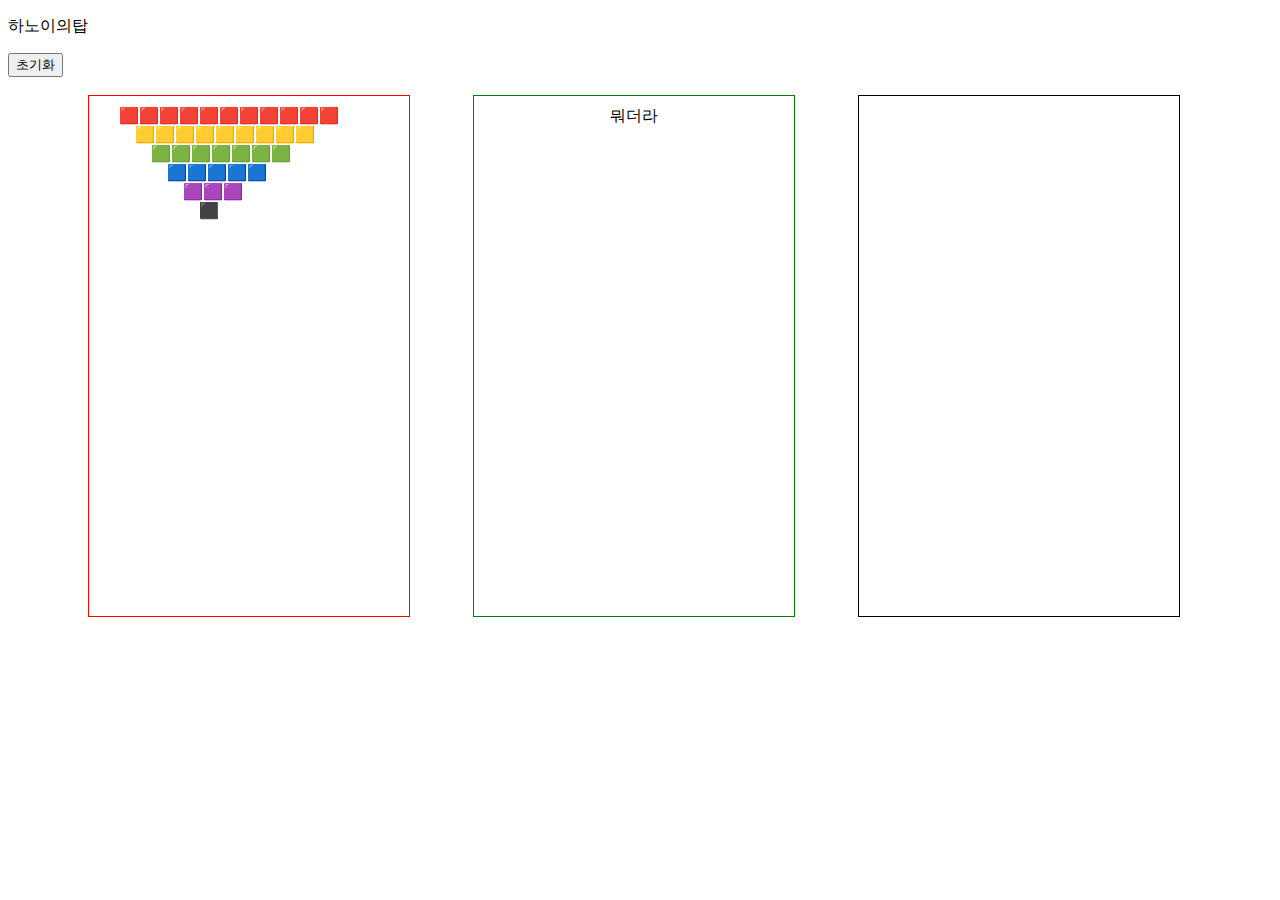
<file: Lecture 04/index.html>
<!DOCTYPE html>
<html lang="en">
<head>
    <meta charset="UTF-8">
    <meta http-equiv="X-UA-Compatible" content="IE=edge">
    <meta name="viewport" content="width=device-width, initial-scale=1.0">
    <title>Document</title>
    <style type="text/css">.my-box { border:1px solid red; padding:10px; }</style>
</head>
<body>
    <p>하노이의탑</p>
    <form action="login_page.php">
        <input type="button" value="초기화">
    </form>
    <br>
    <div style="border:1px solid red; padding:10px; float: left; width: 300px; height: 500px; margin-left: 80px;">
        &nbsp&nbsp&nbsp&nbsp 🟥🟥🟥🟥🟥🟥🟥🟥🟥🟥🟥
        <br>
        &nbsp&nbsp&nbsp&nbsp&nbsp&nbsp&nbsp&nbsp 🟨🟨🟨🟨🟨🟨🟨🟨🟨
          <br>
          &nbsp&nbsp&nbsp&nbsp&nbsp&nbsp&nbsp&nbsp&nbsp&nbsp&nbsp&nbsp&nbsp🟩🟩🟩🟩🟩🟩🟩
             <br>
             &nbsp&nbsp&nbsp&nbsp&nbsp&nbsp&nbsp&nbsp&nbsp&nbsp&nbsp&nbsp&nbsp&nbsp&nbsp&nbsp&nbsp🟦🟦🟦🟦🟦
                <br>
                &nbsp&nbsp&nbsp&nbsp&nbsp&nbsp&nbsp&nbsp&nbsp&nbsp&nbsp&nbsp&nbsp&nbsp&nbsp&nbsp&nbsp&nbsp&nbsp&nbsp&nbsp🟪🟪🟪 <br>
                &nbsp&nbsp&nbsp&nbsp&nbsp&nbsp&nbsp&nbsp&nbsp&nbsp&nbsp&nbsp&nbsp&nbsp&nbsp&nbsp&nbsp&nbsp&nbsp&nbsp&nbsp&nbsp&nbsp&nbsp ⬛️
    </div>
    <div style="text-align:center; border:1px solid green; float: left; margin-left: 5%; padding:10px; width: 300px; height: 500px;">뭐더라</div>
    <div style="border:1px solid black; float: left; margin-left: 5%; padding:10px; width: 300px; height: 500px;"></div>

</body>
</html>
</file>
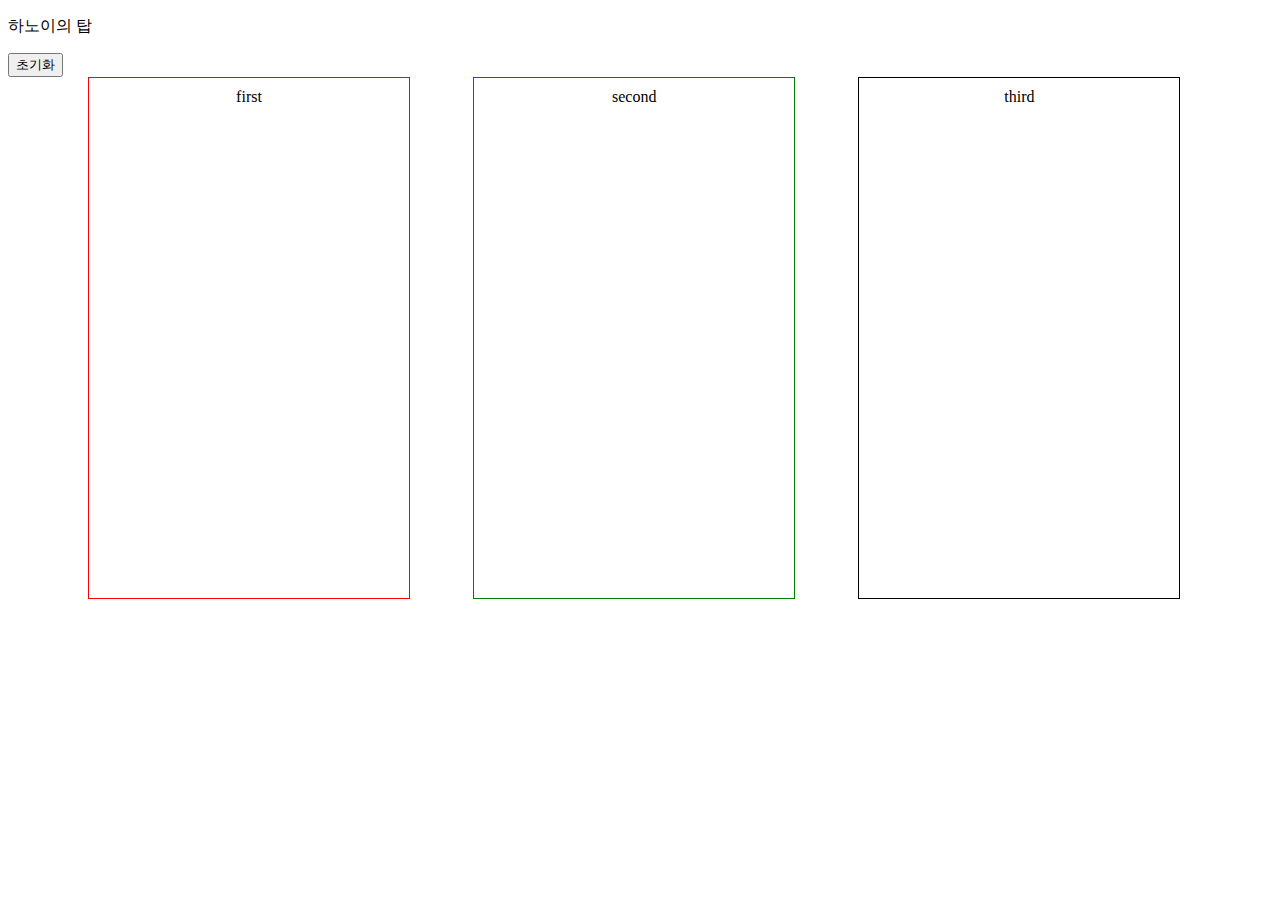
<file: Lecture 05/index.html>
<!DOCTYPE html>
<html lang="en">
<head>
    <meta charset="UTF-8">
    <meta name="viewport" content="width-device-width">
    <title>Test Hint</title>
    <script src="Hano1.js"></script>
    <link rel="stylesheet" href="style.css" type="text/css"/>
</head>
<body>
    <p>하노이의 탑</p>
    <form method="get" id= "form_box" action="form-action.html">
        <!--<label><input id="radio_toRight" type="radio" name="hano1"></label>
        <label><Input id="radio_toLeft" type="radio" name="hano1"></label> -->

            <!--<input id="button_submit" type="button" value="Move" onclick="Move();">-->
            <input id="button_reset" type="button" value="초기화" onclick="init();" >
    </form>
    <div class="parent"  onclick = "movingHectic();">
        <div class="first" id = "first">first</div>
        <div class="second" id = "second">second</div>
        <div class="third" id = "third">third</div>
    </div>
    
</body>
</html>
</file>
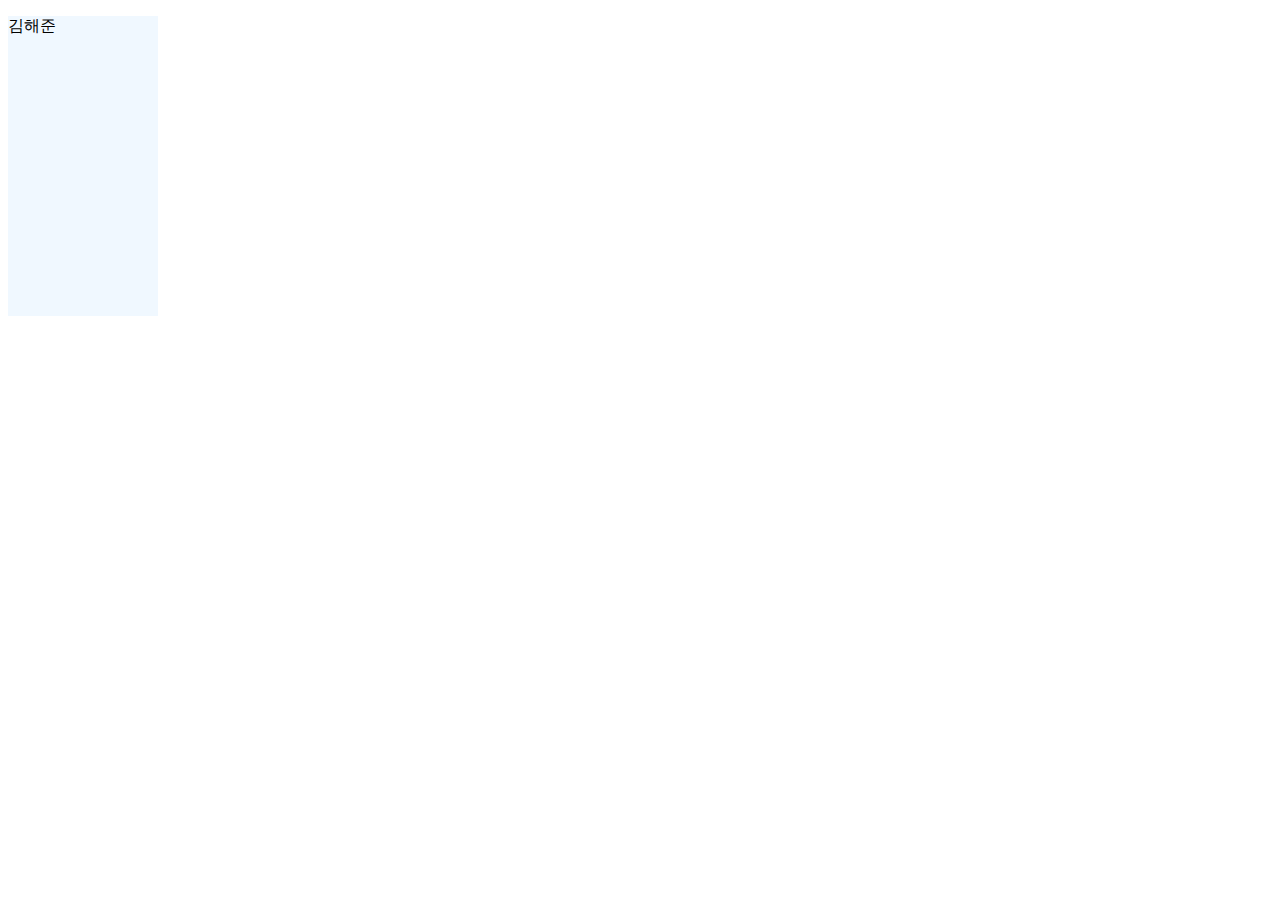
<file: Lecture 04/main.html>
<!DOCTYPE html>
<html lang="en">
<head>
    <meta charset="UTF-8">
    <meta http-equiv="X-UA-Compatible" content="IE=edge">
    <meta name="viewport" content="width=device-width, initial-scale=1.0">
    <title>Lecture 04</title>
    <script>
        function clickEvent()
        {
            alert("힘들어");
        }
    </script>
</head>
<body>
    <div style="width: 150px;height: 300px; background-color: aliceblue;">
        <p onclick="clickEvent">김해준</p>
    </div>
</body>
</html>
</file>
<file: Lecture 05/style.css>
@charset "utf-8";
.first {border:1px solid red; padding:10px; float: left; width: 300px; height: 500px; margin-left: 80px; text-align: center}
.second {text-align:center; border:1px solid green; float: left; margin-left: 5%; padding:10px; width: 300px; height: 500px;}
.third {border:1px solid black; float: left; margin-left: 5%; padding:10px; width: 300px; height: 500px; text-align: center}
</file>
